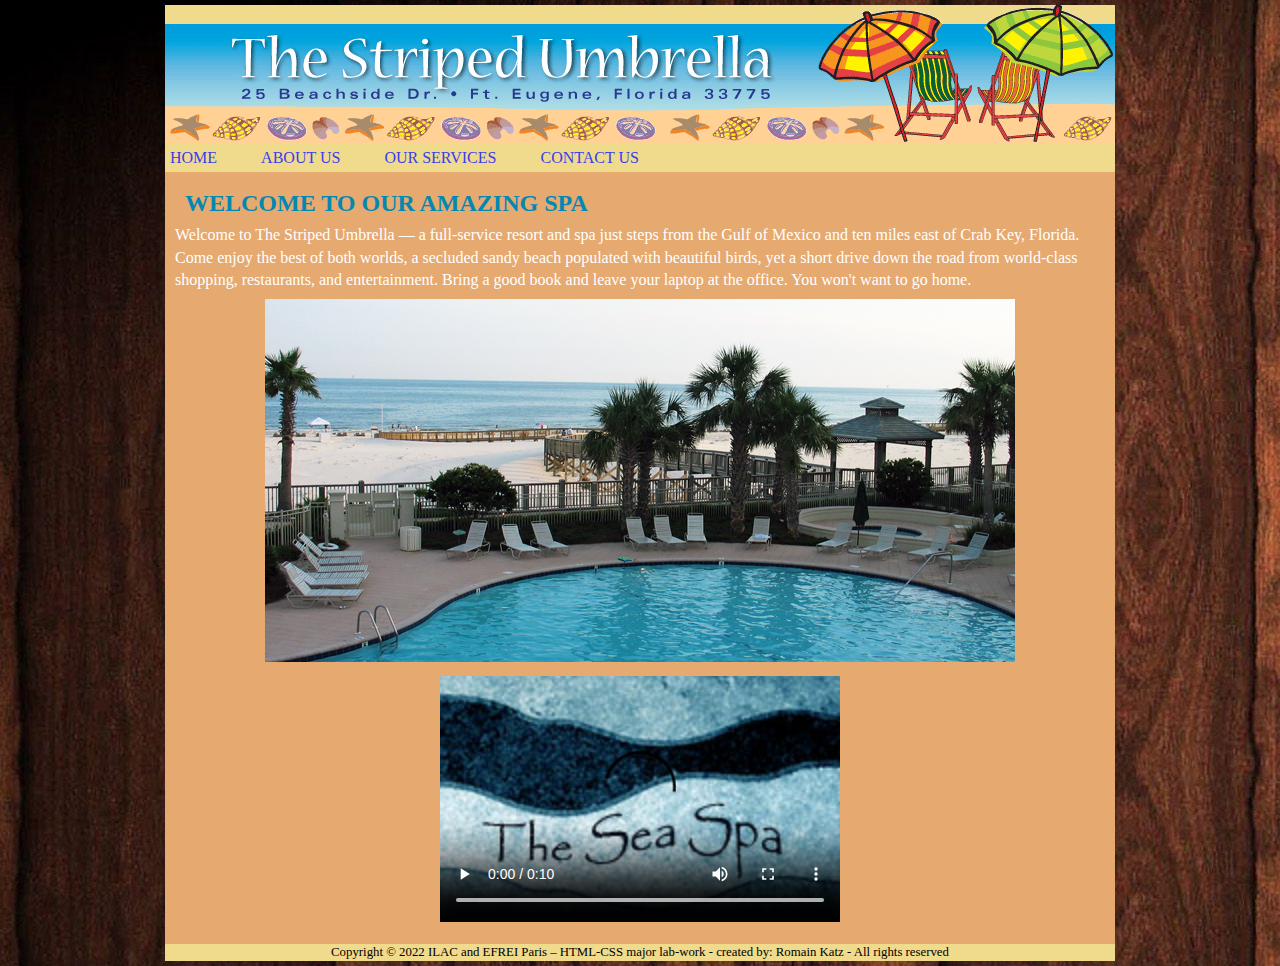
<file: Romain-html-css-lab/CSS-assignement/index.html>
<DOCTYPE html>
<link rel="stylesheet" href="CSS/style.css">
<html lang="en">
<head>
	<meta charset="utf-8">
	<title> Index </title>

</head>

<body>
	<div class="container">

		<header>
			<img src="assets/images/su_banner.gif">
			<nav id="main-nav">
				<ul>
					<li><a href="index.html">Home</a></li>
					<li><a href="about.html">About Us</a></li>
					<li><a href="services.html">Our Services</a></li>
					<li><a href="contact.html">Contact Us</a></li>
				</ul>

			</nav>
		</header>

		<main class="content">
			<h2>Welcome to our amazing Spa</h2>
			<p>
				Welcome to The Striped Umbrella — a full-service resort and spa just steps from the Gulf of Mexico and ten miles east 
				of Crab Key, Florida. Come enjoy the best of both worlds, a secluded sandy beach populated with beautiful birds, yet a 
				short drive down the road from world-class shopping, restaurants, and entertainment. Bring a good book and leave your 
				laptop at the office. You won't want to go home.

				<img class="img-centre" src="assets/images/pool.jpg">
			</p>

			<video width="400px" controls poster="assets/images/sea_spa_logo.jpg" title="Pool Video">
				<source src="assets/media/w3schooldemo.mp4" type=video/mp4>
			</video>

		</main>

		<footer>
			Copyright © 2022 ILAC and EFREI Paris – HTML-CSS major lab-work - created by: Romain Katz - All rights 
			reserved
		</footer>

	</div>
</body>
</html>
</file>
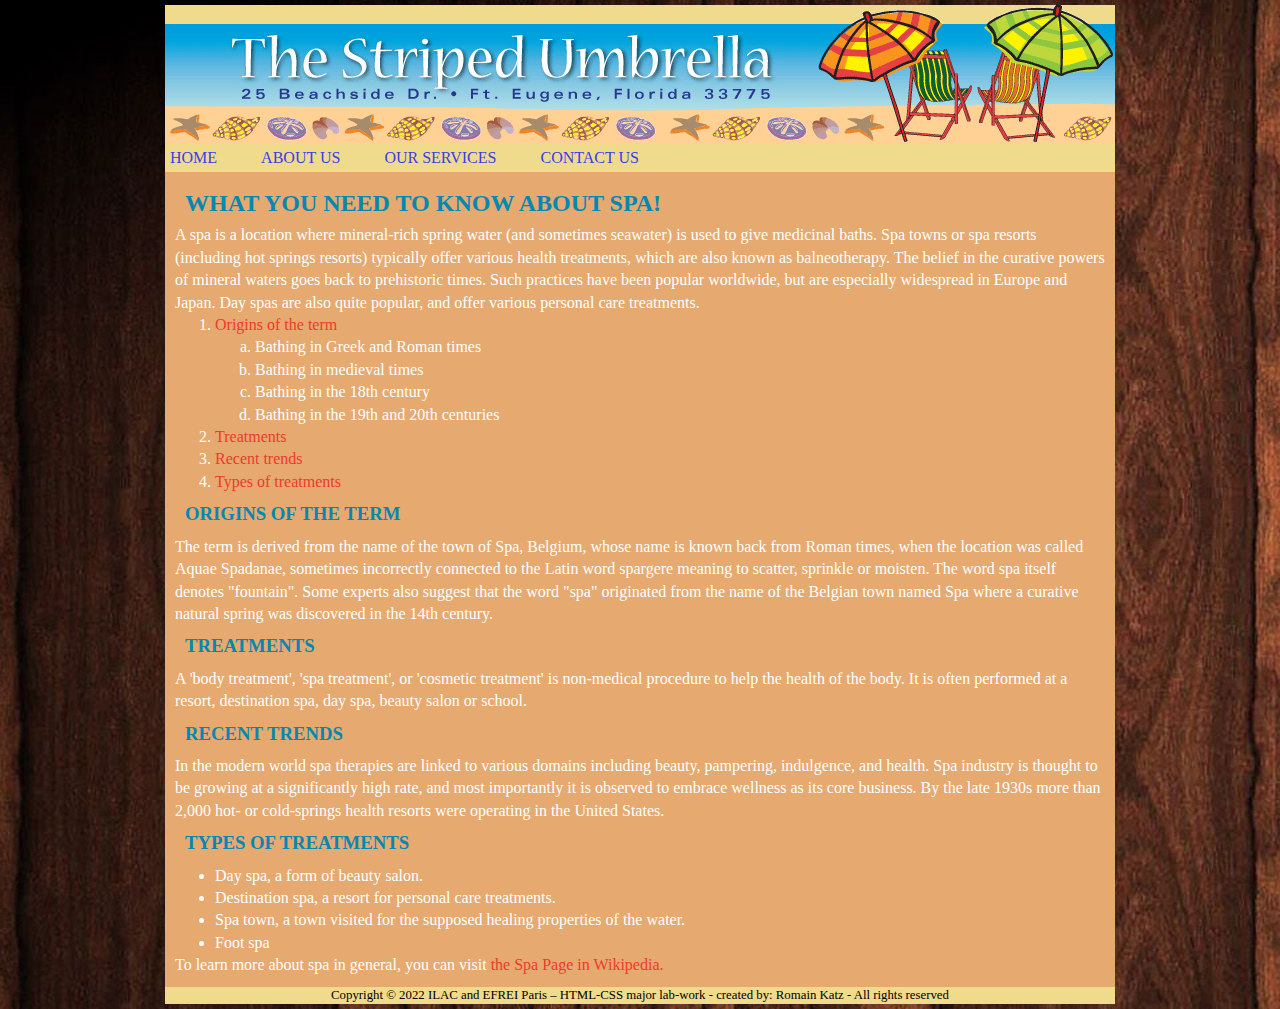
<file: Romain-html-css-lab/CSS-assignement/about.html>
<DOCTYPE html>
<link rel="stylesheet" href="CSS/style.css">
<html lang="en">
<head>
	<meta charset="utf-8">
	<title> About </title>

</head>

<body>
	<div class="container">

		<header>
			<img src="assets/images/su_banner.gif">
			<nav id="main-nav">
				<ul>
					<li><a href="index.html">Home</a></li>
					<li><a href="about.html">About Us</a></li>
					<li><a href="services.html">Our Services</a></li>
					<li><a href="contact.html">Contact Us</a></li>
				</ul>

			</nav>
		</header>

		<main class="content">
			<h2>What you need to know about spa!</h2>

			<p>
				A spa is a location where mineral-rich spring water (and sometimes seawater) is used to give medicinal baths. Spa towns 
				or spa resorts (including hot springs resorts) typically offer various health treatments, which are also known as
				balneotherapy. The belief in the curative powers of mineral waters goes back to prehistoric times. Such practices have 
				been popular worldwide, but are especially widespread in Europe and Japan. Day spas are also quite popular, and offer 
				various personal care treatments.
			</p>

			<ol>
				<li><a href="#Origins">Origins of the term</a>
					<ol type="a">
						<li>Bathing in Greek and Roman times</li>
						<li>Bathing in medieval times</li>
						<li>Bathing in the 18th century</li>
						<li>Bathing in the 19th and 20th centuries</li>
					</ol>
				</li>
				<li><a href="#Treatments">Treatments</a></li>
				<li><a href="#Trends">Recent trends</a></li>
				<li><a href="#Types">Types of treatments</a></li>
			</ol>

			<h3 id="Origins">Origins of the term</h3>
			<p>
				The term is derived from the name of the town of Spa, Belgium, whose name is known back from Roman times, when 
				the location was called Aquae Spadanae, sometimes incorrectly connected to the Latin word spargere meaning to 
				scatter, sprinkle or moisten. The word spa itself denotes "fountain". Some experts also suggest that the word "spa" 
				originated from the name of the Belgian town named Spa where a curative natural spring was discovered in the 14th 
				century.
			</p>

			<h3 id="Treatments">Treatments</h3>
			<p>
				A 'body treatment', 'spa treatment', or 'cosmetic treatment' is non-medical procedure to help the health of the body. It 
				is often performed at a resort, destination spa, day spa, beauty salon or school.
			</p>

			<h3 id="Trends">Recent trends</h3>
			<p>
				In the modern world spa therapies are linked to various domains including beauty, pampering, indulgence, and health. 
				Spa industry is thought to be growing at a significantly high rate, and most importantly it is observed to embrace 
				wellness as its core business. By the late 1930s more than 2,000 hot- or cold-springs health resorts were operating in the 
				United States.
			</p>

			<h3 id="Types">Types of treatments</h3>
			<ul>
				<li>Day spa, a form of beauty salon.</li>
				<li>Destination spa, a resort for personal care treatments.</li>
				<li>Spa town, a town visited for the supposed healing properties of the water.</li>
				<li>Foot spa</li>
			</ul>

			<p>
				To learn more about spa in general, you can visit <a href="https://en.wikipedia.org/wiki/Spa" target="_blank">the Spa Page in Wikipedia.</a>
			</p>

		</main>

		<footer>
			Copyright © 2022 ILAC and EFREI Paris – HTML-CSS major lab-work - created by: Romain Katz - All rights 
			reserved
		</footer>

	</div>
</body>
</html>
</file>
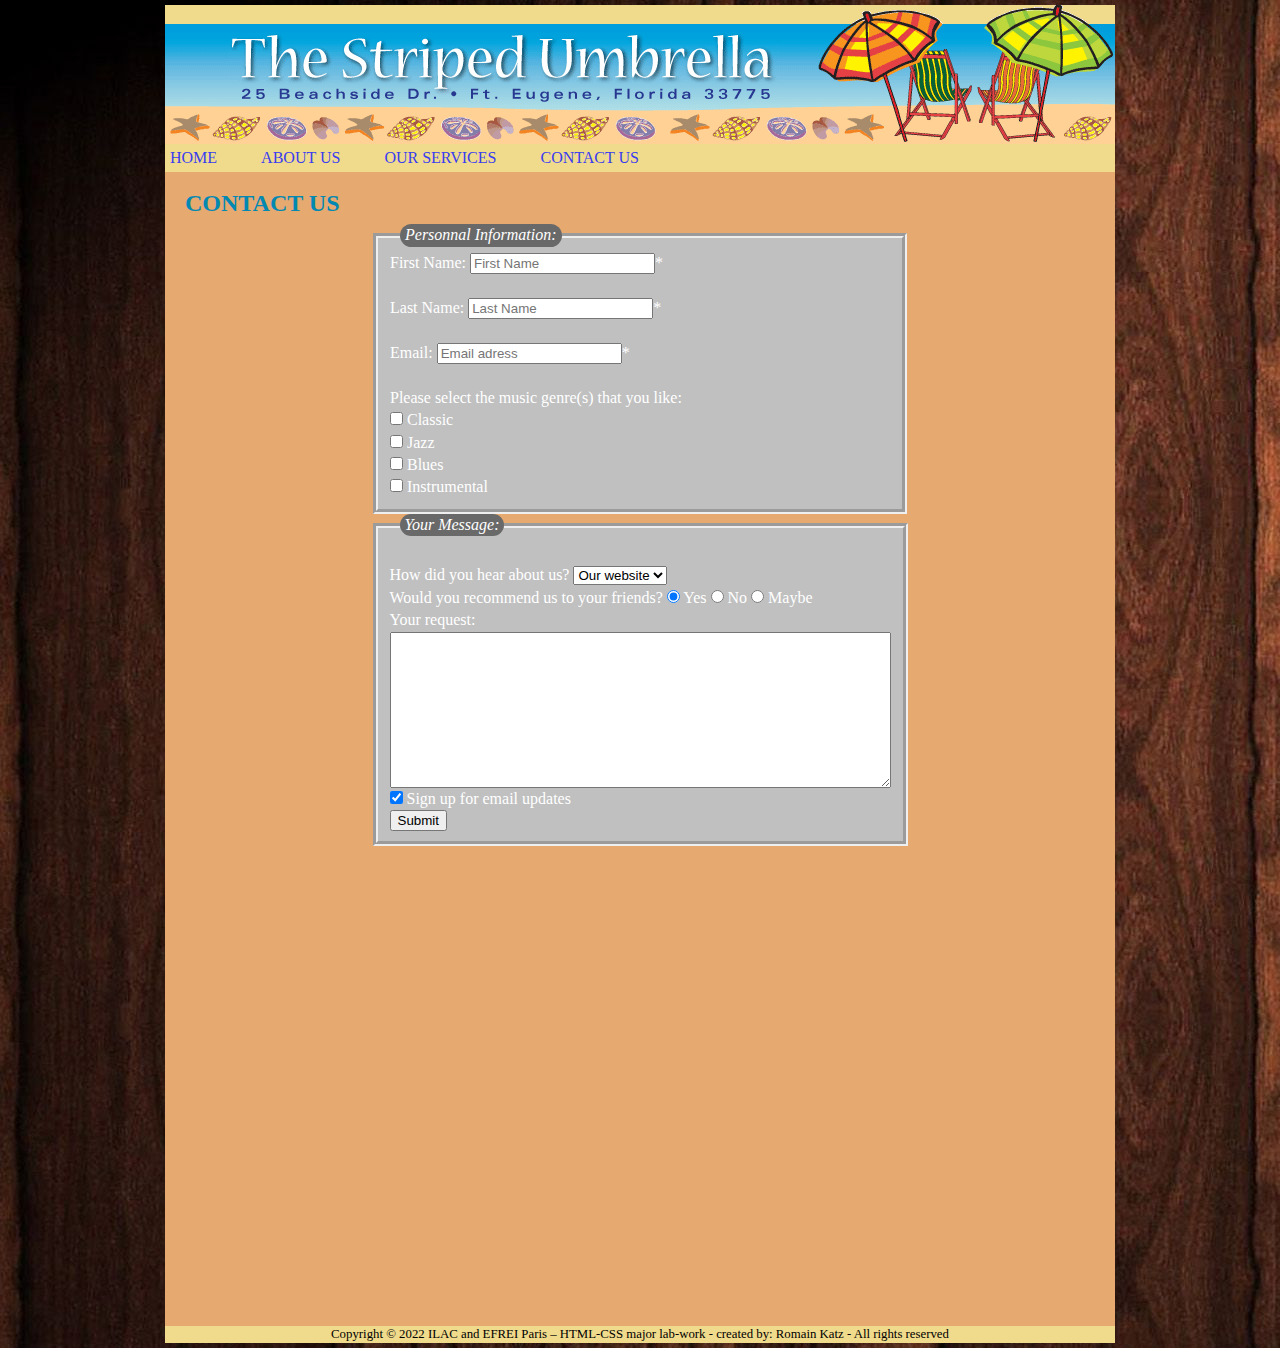
<file: Romain-html-css-lab/CSS-assignement/contact.html>
<DOCTYPE html>
<link rel="stylesheet" href="CSS/style.css">
<html lang="en">
<head>
	<meta charset="utf-8">
	<title> Contact </title>

</head>

<body>
	<div class="container">

		<header>
			<img src="assets/images/su_banner.gif">
			<nav id="main-nav">
				<ul>
					<li><a href="index.html">Home</a></li>
					<li><a href="about.html">About Us</a></li>
					<li><a href="services.html">Our Services</a></li>
					<li><a href="contact.html">Contact Us</a></li>
				</ul>

			</nav>
		</header>

		<main class="content">
			<h2>Contact us</h2>
			<form>
				<fieldset>
					<legend>Personnal Information:</legend>
					<label>First Name:</label>
					<input type="text" maxlength="25" placeholder = "First Name" required>*<br/>
					<br/>
					<label>Last Name:</label>
					<input type="text" maxlength="25" placeholder = "Last Name" required>*<br/>
					<br/>
					<label>Email:</label>
					<input type="email" maxlength="35" placeholder = "Email adress" required>*<br/>
					<br/>
					<label>Please select the music genre(s) that you like:</label><br/>
					<input type="checkbox" name="Classic">
					<label>Classic</label><br/>
					<input type="checkbox" name="Jazz">
					<label>Jazz</label><br/>
					<input type="checkbox" name="Blues">
					<label>Blues</label><br/>
					<input type="checkbox" name="Instrumental">
					<label>Instrumental</label><br/>
						
					</select>
				</fieldset>		
				
				<fieldset>
					<legend>Your Message:</legend><br/>
					<label>How did you hear about us?</label>
					<select>
						<option>Our website</option>
						<option>Friends</option>
						<option>TV Adv.</option>
						<option>Other</option>
					</select><br/>
					<label>Would you recommend us to your friends?</label>
					<input type="radio" name="recommend" checked>
					<label>Yes</label>
					<input type="radio" name="recommend">
					<label>No</label>
					<input type="radio" name="recommend">
					<label>Maybe</label>
					<br/>
					<label>Your request:</label><br/>
					<textarea type="text" cols="60" rows="10"></textarea>
					<br/>
					<input type="checkbox" checked>
					<label>Sign up for email updates</label><br/>
					<button type="submit" class="btn">Submit</button>



				</fieldset>

				<iframe src="https://www.google.com/maps/embed?pb=!1m18!1m12!1m3!1d2885.8659971242787!2d-79.39194918450164!3d43.671756679120655!2m3!1f0!2f0!3f0!3m2!1i1024!2i768!4f13.1!3m3!1m2!1s0x882b2e0b64e1140d%3A0xd11156503e310196!2sSpa%20at%20Four%20Seasons%20Toronto!5e0!3m2!1sfr!2sca!4v1663702745113!5m2!1sfr!2sca" width="600" height="450" style="border:0;" allowfullscreen="" loading="lazy" referrerpolicy="no-referrer-when-downgrade"></iframe>

			</form>

		</main>

		<footer>
			Copyright © 2022 ILAC and EFREI Paris – HTML-CSS major lab-work - created by: Romain Katz - All rights 
			reserved	
		</footer>

	</div>
</body>
</html>
</file>
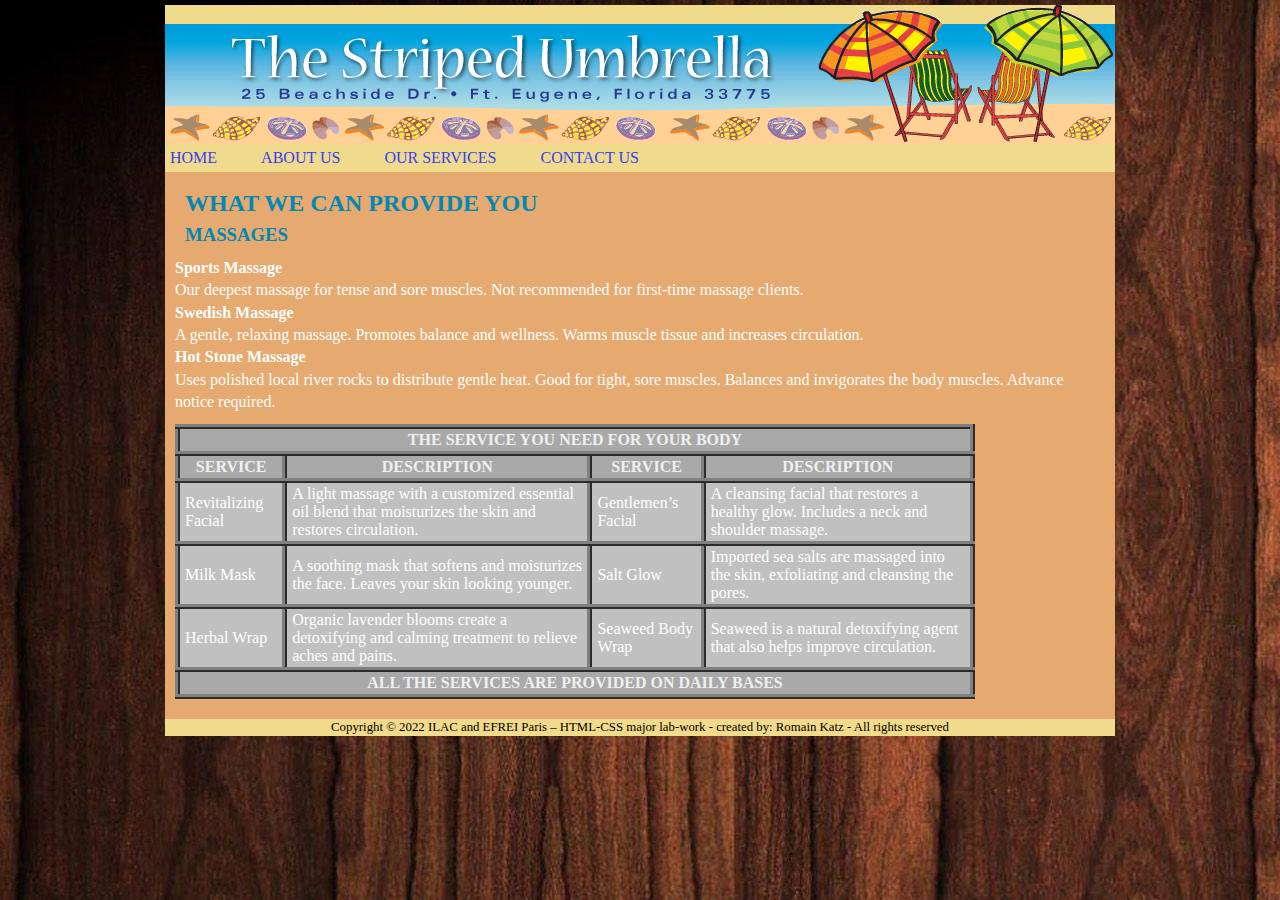
<file: Romain-html-css-lab/CSS-assignement/services.html>
<DOCTYPE html>
<link rel="stylesheet" href="CSS/style.css">
<html lang="en">
<head>
	<meta charset="utf-8">
	<title> Services </title>

</head>

<body>
	<div class="container">

		<header>
			<img src="assets/images/su_banner.gif">
			<nav id="main-nav">
				<ul>
					<li><a href="index.html">Home</a></li>
					<li><a href="about.html">About Us</a></li>
					<li><a href="services.html">Our Services</a></li>
					<li><a href="contact.html">Contact Us</a></li>
				</ul>

			</nav>
		</header>

		<main class="content">
			<h2>What we can provide you</h2>

			<h3>Massages</h3>

			<dl>
				<dt>Sports Massage</dt>
				<dd>Our deepest massage for tense and sore muscles. Not recommended for first-time massage clients.
</dd>
			
				<dt>Swedish Massage</dt>
				<dd>A gentle, relaxing massage. Promotes balance and wellness. Warms muscle tissue and increases circulation.</dd>
			
				<dt>Hot Stone Massage</dt>
				<dd>Uses polished local river rocks to distribute gentle heat. Good for tight, sore muscles. Balances and invigorates 
the body muscles. Advance notice required.</dd>
			</dl>

			<table border=1>
				<thead>
					<tr>
						<th colspan="4">The service you need for your body</th>
					</tr>
					<tr>
						<th>Service</th>
						<th>Description</th>
						<th>Service</th>
						<th>Description</th>
					</tr>
				</thead>
				<tbody>
					<tr>
						<td>Revitalizing Facial</td>
						<td>A light massage with a customized 
						essential oil blend that moisturizes 
						the skin and restores circulation.
						</td>
						<td>Gentlemen’s Facial</td>
						<td>A cleansing facial that 
						restores a healthy glow. 
						Includes a neck and 
						shoulder massage.</td>
					</tr>
					<tr>
						<td>Milk Mask</td>
						<td>A soothing mask that softens and 
						moisturizes the face. Leaves your 
						skin looking younger.</td>
						<td>Salt Glow</td>
						<td>Imported sea salts are 
						massaged into the skin, 
						exfoliating and cleansing 
						the pores.</td>
					</tr>
					<tr>
						<td>Herbal Wrap</td>
						<td>Organic lavender blooms create a 
						detoxifying and calming treatment 
						to relieve aches and pains.</td>
						<td>Seaweed Body Wrap</td>
						<td>Seaweed is a natural 
						detoxifying agent that also 
						helps improve circulation.</td>	
					</tr>
				</tbody>

				<tfoot>
					<tr>
						<th colspan="4">All the services are provided on daily bases</th>
					</tr>
				</tfoot>
				
				

			</table>

		</main>

		<footer>
			Copyright © 2022 ILAC and EFREI Paris – HTML-CSS major lab-work - created by: Romain Katz - All rights 
			reserved
		</footer>

	</div>
</body>
</html>
</file>
<file: Romain-html-css-lab/CSS-assignement/CSS/style.css>
* { 
       margin: 0; 
} 

  body{
  	color: #FFFFFF;
  	background-image: url(../assets/images/dark-woodx.jpg);
  	font-family: "Colibri", Times, sans-serif;
  	margin: 0 0 0 0;
}

.container{
  	width: 950px;
  	margin-top: 5px;
  	margin-bottom: 5px;
  	margin-left: auto;
  	margin-right: auto;
  	background-color: #E6A970;

}

.content{
  	line-height:1.4em;
  	padding: 10px;
}

header, nav, footer{
  	color: 000000;
  	background-color: #F0DA8B;
}

nav ul{
  	margin: 0;
  	padding: 5px;
}

nav li{
	text-transform: uppercase;
	display: inline;
	margin-right: 40px;
}

nav a:link{
	color: #393DF0;
}

nav a:visited{
	color: #ED3B2F;
}

nav a:hover{
	color: #FFFFFF;
}

nav a:active{
	color: #31F02A;
}

a{
	color: #ED3B2F;
	text-decoration: none;
}

.content h1, .content h2, .content h3{
	margin: 10px;
	text-transform: uppercase;
	color: 	#0388B2;
}

.img-centre{
	display: block;
	margin: 5px auto;
	padding: 2px;
}

audio{
	display: block;
	margin: 10px auto;
	padding: 2px;
}

video{
	display: block;
	margin: 10px auto;
	padding: 2px;
}

table{
	width: 800px;
	margin-top: 10px;
	margin-bottom: 10px;
	border-collapse: collapse;
}

td, th{
	padding: 2px 5px;
	background-color: #C0C0C0;
	border-width: thick;
}

tfoot td, th{
	text-transform: uppercase;
	background-color: #A9A9A9;
	color: #EFEFEF;
}

dt{
	font-weight: bold;
}

footer{
	font-size: 80%;
	text-align: center;
	padding: 1px 0px;
}

iframe{
	display:block;
	margin:auto;
	margin-top: 10px;
	margin-bottom: 10px;

}

fieldset{
	display:block;
	width: 500px;
	margin-top: 20px;
	margin-bottom: 20px;
	margin:auto;
	border-width:5px;
	background-color: #C0C0C0;
}

legend{
	font-style: italic;
	background-color: #696969;
	margin: 0px 10px;
	padding: 0px 5px;
	border-radius: 20px;
}

input[type=submit]{
	border: 1px;
	padding: 5px;
	background-color: #000000;
	color: #C0C0C0;

}

input[type=submit]:hover{
	background-color: #000000;
	color: #C0C0C0;
	cursor: pointer;
}
</file>
